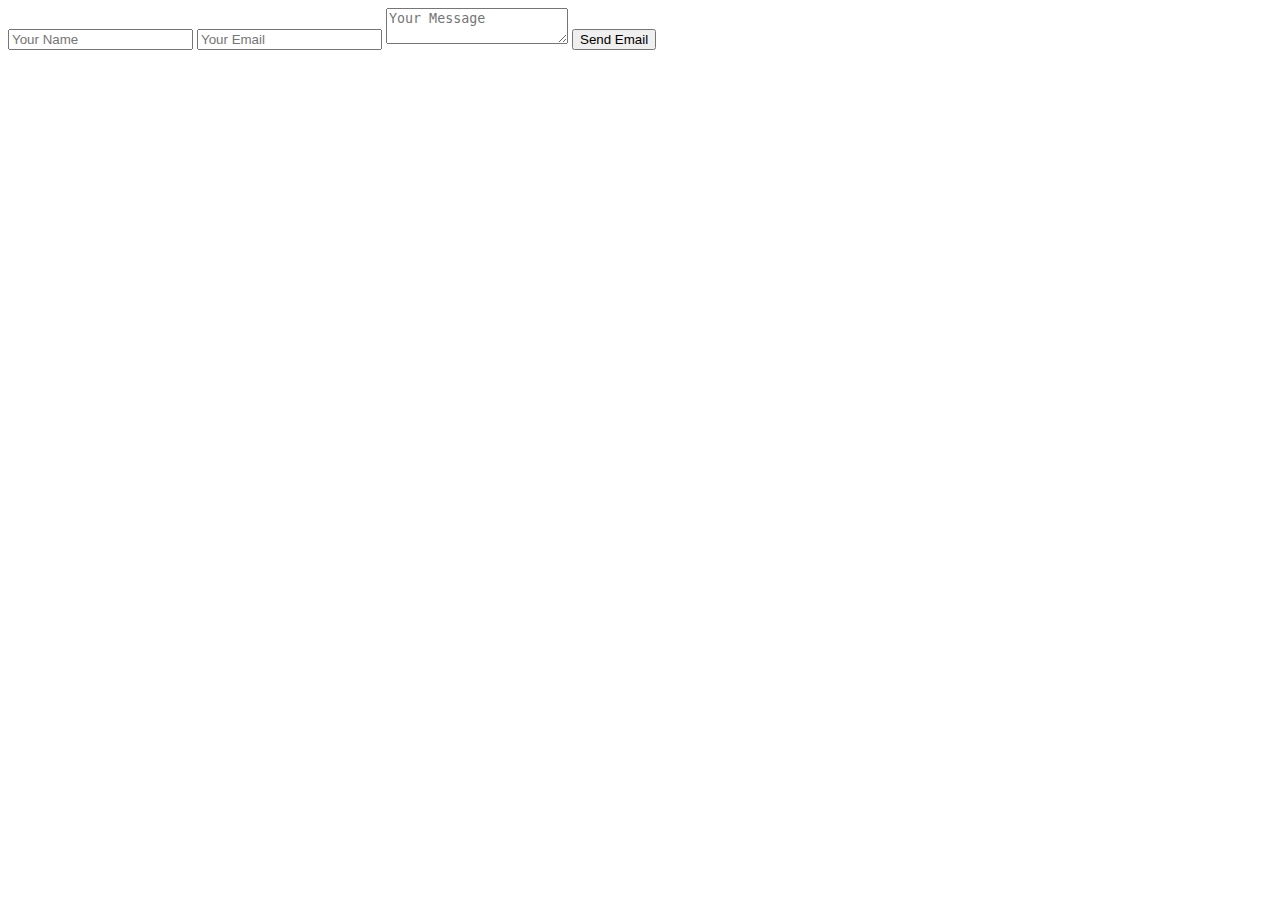
<file: hipe.html>
<!DOCTYPE html>
<html lang="en">
<head>
    <meta charset="UTF-8">
    <meta name="viewport" content="width=device-width, initial-scale=1.0">
    <title>EmailJS Example</title>
</head>
<body>
    <form id="contact-form">
        <input type="text" id="name" name="name" placeholder="Your Name" required>
        <input type="email" id="email" name="email" placeholder="Your Email" required>
        <textarea id="message" name="message" placeholder="Your Message" required></textarea>
        <button type="submit">Send Email</button>
    </form>

    <script type="text/javascript" src="https://cdn.emailjs.com/dist/email.min.js"></script>
    <script type="text/javascript">
        (function() {
            emailjs.init("2MnqpWhSfvvk4UwOb"); // Replace "YOUR_USER_ID" with your actual EmailJS user ID
        })();

        document.getElementById('contact-form').addEventListener('submit', function(event) {
            event.preventDefault();

            emailjs.sendForm('service_ao4qve4', 'template_ydrv7sv', this)
                .then(function(response) {
                    console.log('SUCCESS!', response.status, response.text);
                }, function(error) {
                    console.error('FAILED...', error);
                });
        });
    </script>
</body>
</html>
</file>
